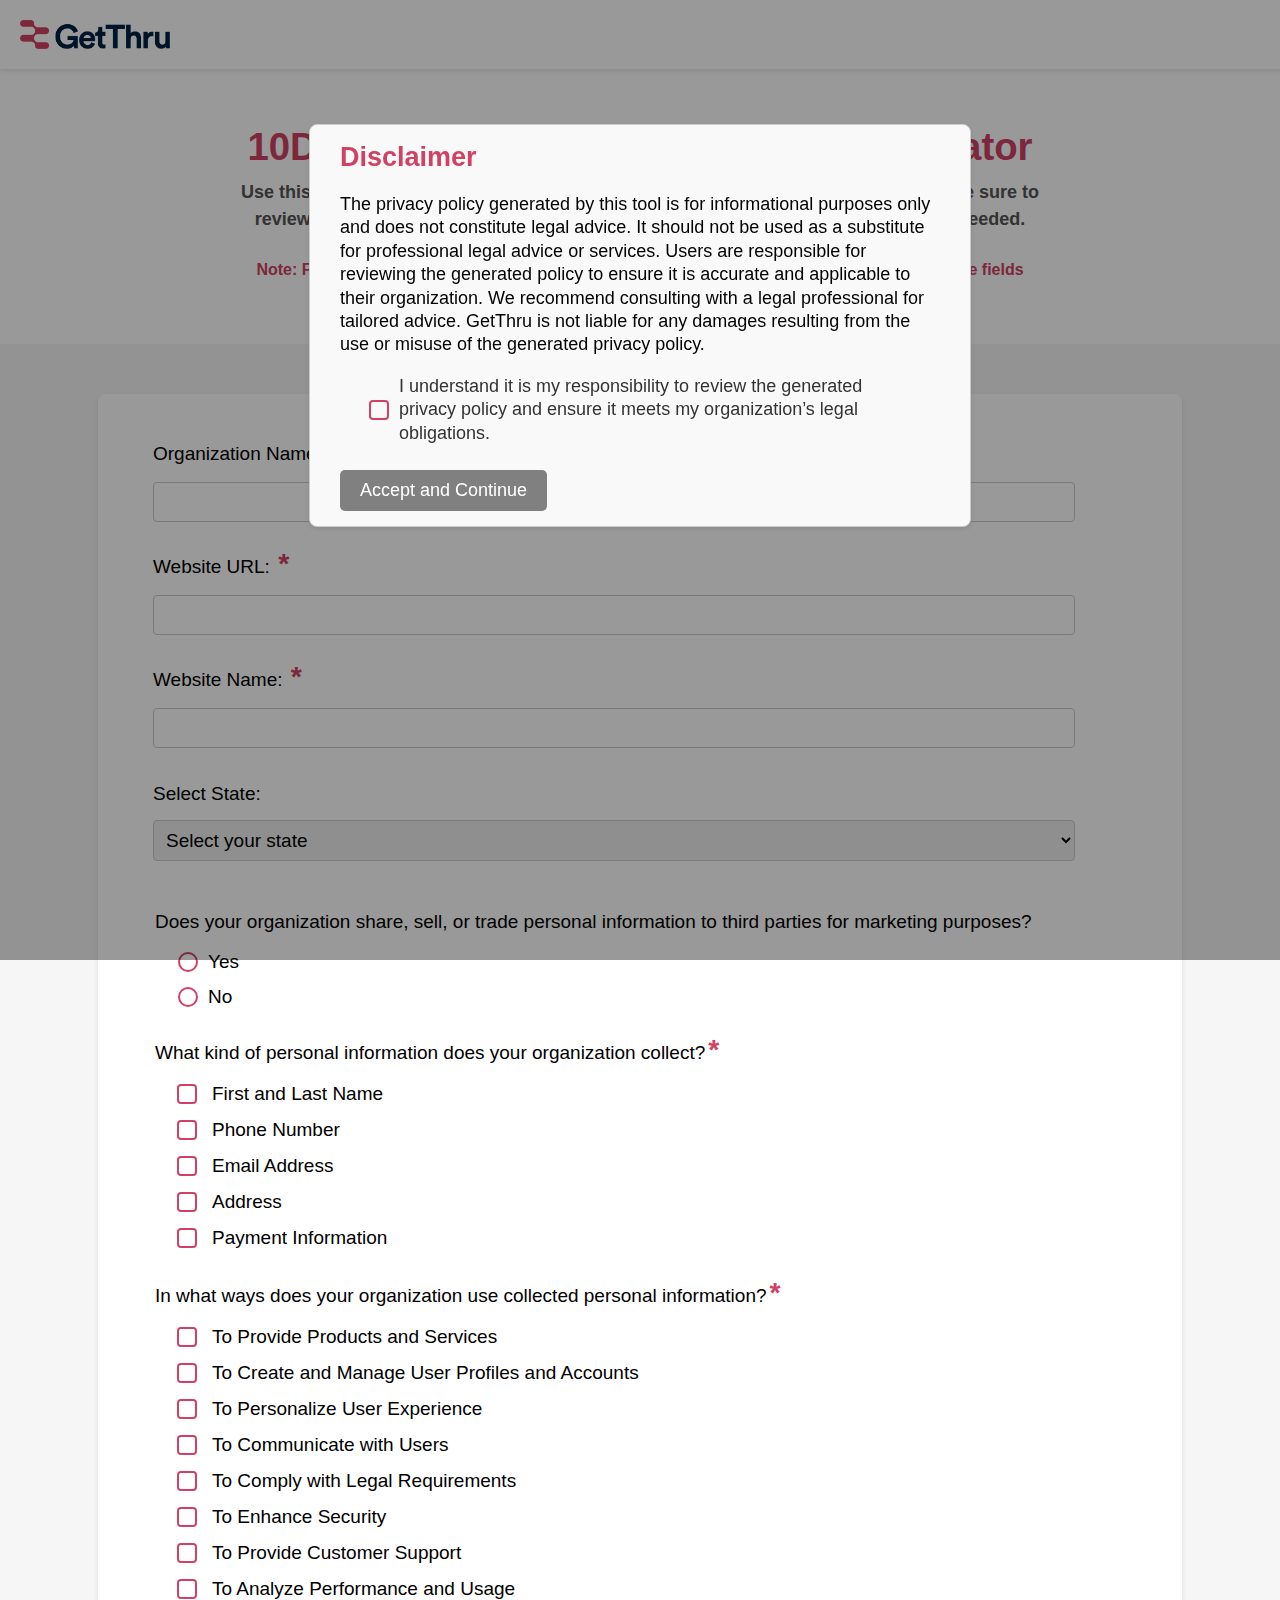
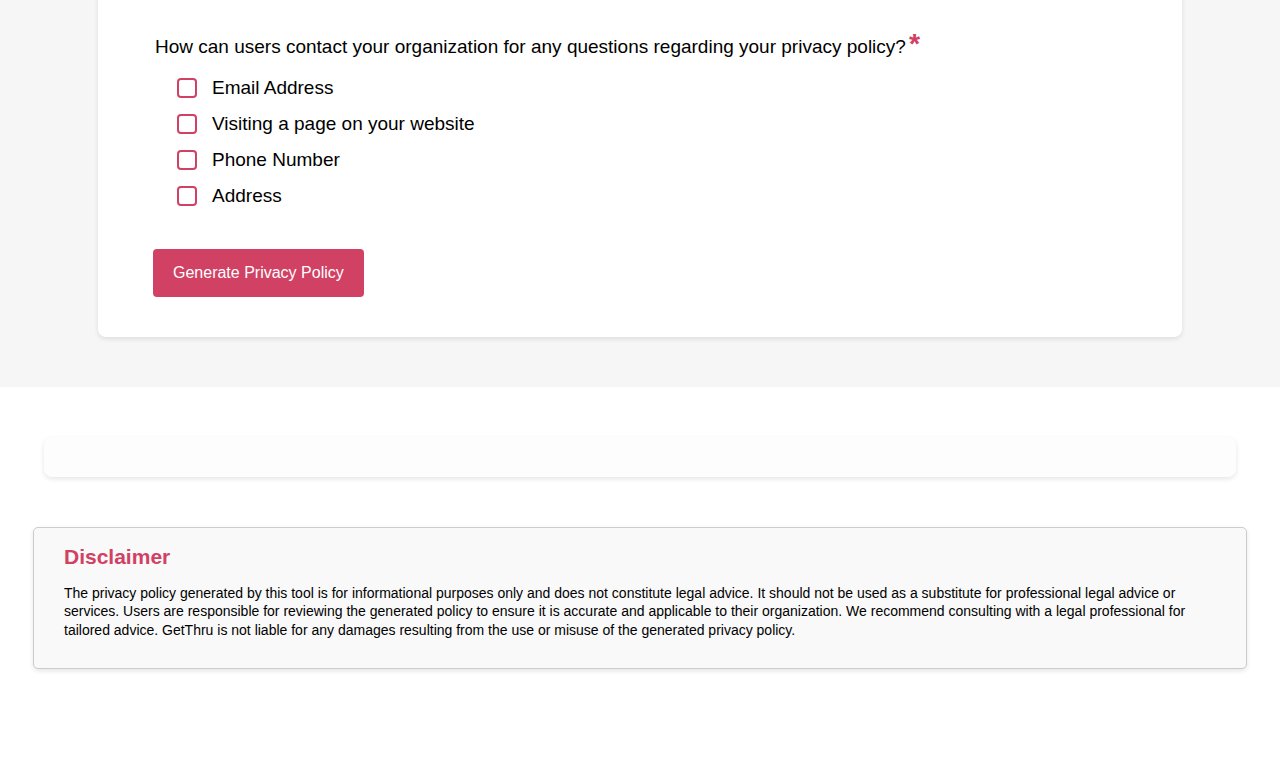
<file: index.html>
<!DOCTYPE html>
<html lang="en">
<head>
  <meta charset="UTF-8">
  <meta name="viewport" content="width=device-width, initial-scale=1.0">
  <link rel="stylesheet" href="styles2.css">
    <link rel="icon" href="favicon.png" type="image/x-icon">
  <title>Privacy Policy Generator</title> <!-- Title of the website, displayed in the browser tab -->
</head>
<body>

<div class="banner">
  <!-- Banner section with a logo image -->
  <img src="getthru-logo_2021_full-color.png" alt="Logo" class="logo">
</div>

<div class="header">
  <!-- Header section containing the title of the privacy policy generator -->
  <h1>10DLC Compliant Privacy Policy Generator</h1>

  <!-- Instructions paragraph -->
  <p class="instructions">
    Use this form to generate a privacy policy that complies with 10DLC requirements. Be sure to review and integrate the generated sections into your organization’s full policy as needed.
  </p>
  <p class="asterisk-note">
    <strong>Note:</strong> Fields marked with an asterisk (<span class="important">*</span>) affect the generated privacy policy text. 
    Leaving these fields blank may result in an incomplete privacy policy.
</p>
</div>

<div class="content">
  <!-- Main content section -->

  <!-- Wrapper with gray background that surrounds the white form wrapper -->
  <div class="form-background">
    <div class="form-wrapper">
      
      <!-- Text input form for collecting organization details -->
      <form id="textForm" class="text-input-form">
        <label for="organization">Organization Name: <span class="important">*</span></label>
        <input type="text" id="organization" name="organization" required> <!-- Input for organization name -->
        
        <label for="websiteURL">Website URL: <span class="important">*</label>
        <input type="text" id="websiteURL" name="websiteURL" required> <!-- Input for website URL -->
        
        <label for="websiteName">Website Name: <span class="important">*</label>
        <input type="text" id="websiteName" name="websiteName" required> <!-- Input for website name -->
      </form>

      <!-- State dropdown form for selecting state -->
      <form id="stateDropdownForm" class="dropdown-form">
        <label for="state">Select State:</label>
        <select id="state" name="state">
          <option value="" selected disabled>Select your state</option> <!-- Default placeholder option -->
          <option value="Alabama">Alabama</option>
          <option value="Alaska">Alaska</option>
          <option value="Arizona">Arizona</option>
          <option value="Arkansas">Arkansas</option>
          <option value="California">California</option>
          <option value="Colorado">Colorado</option>
          <option value="Connecticut">Connecticut</option>
          <option value="Delaware">Delaware</option>
          <option value="Florida">Florida</option>
          <option value="Georgia">Georgia</option>
          <option value="Hawaii">Hawaii</option>
          <option value="Idaho">Idaho</option>
          <option value="Illinois">Illinois</option>
          <option value="Indiana">Indiana</option>
          <option value="Iowa">Iowa</option>
          <option value="Kansas">Kansas</option>
          <option value="Kentucky">Kentucky</option>
          <option value="Louisiana">Louisiana</option>
          <option value="Maine">Maine</option>
          <option value="Maryland">Maryland</option>
          <option value="Massachusetts">Massachusetts</option>
          <option value="Michigan">Michigan</option>
          <option value="Minnesota">Minnesota</option>
          <option value="Mississippi">Mississippi</option>
          <option value="Missouri">Missouri</option>
          <option value="Montana">Montana</option>
          <option value="Nebraska">Nebraska</option>
          <option value="Nevada">Nevada</option>
          <option value="New-Hampshire">New Hampshire</option>
          <option value="New-Jersey">New Jersey</option>
          <option value="New-Mexico">New Mexico</option>
          <option value="New-York">New York</option>
          <option value="North-Carolina">North Carolina</option>
          <option value="North-Dakota">North Dakota</option>
          <option value="Ohio">Ohio</option>
          <option value="Oklahoma">Oklahoma</option>
          <option value="Oregon">Oregon</option>
          <option value="Pennsylvania">Pennsylvania</option>
          <option value="Rhode-Island">Rhode Island</option>
          <option value="South-Carolina">South Carolina</option>
          <option value="South-Dakota">South Dakota</option>
          <option value="Tennessee">Tennessee</option>
          <option value="Texas">Texas</option>
          <option value="Utah">Utah</option>
          <option value="Vermont">Vermont</option>
          <option value="Virginia">Virginia</option>
          <option value="Washington">Washington</option>
          <option value="West-Virginia">West Virginia</option>
          <option value="Wisconsin">Wisconsin</option>
          <option value="Wyoming">Wyoming</option>
        </select>
      </form>

        <!-- Question about selling or renting personal information -->
        <form id="thirdPartyForm" class="dropdown-form">
          <legend>Does your organization share, sell, or trade personal information to third parties for marketing purposes?</legend>
          <div class="radio-container">
            <input type="radio" id="sellRentYes" name="sellRent" value="yes">
            <label for="sellRentYes">Yes</label>
          </div>
          <div class="radio-container">
            <input type="radio" id="sellRentNo" name="sellRent" value="no">
            <label for="sellRentNo">No</label>
            </div>
          <p id="complianceMessage" style="display: none; color: red; font-weight: bold;">
            Warning: Your privacy policy will not be 10DLC compliant if you sell or rent personal information to third parties for marketing purposes.
          </p>
          <p id="positiveMessage" style="display: none; color: green; font-weight: bold;">
            Great! Your organization is adhering to best practices for 10DLC compliance.
          </p>
        </form>

      <!-- Form for selecting types of personal information collected -->
      <form>
        <legend>What kind of personal information does your organization collect?<span class="important">*</legend>
        <div class="checkbox-container">
          <input type="checkbox" id="firstLast" name="source" value="firstLast">
          <label for="firstLast">First and Last Name</label>
        </div>
        <div class="checkbox-container">
          <input type="checkbox" id="phone" name="source" value="phone">
          <label for="phone">Phone Number</label>
        </div>
        <div class="checkbox-container">
          <input type="checkbox" id="email" name="source" value="email">
          <label for="email">Email Address</label>
        </div>
        <div class="checkbox-container">
          <input type="checkbox" id="address" name="source" value="address">
          <label for="address">Address</label>
        </div>
        <div class="checkbox-container">
          <input type="checkbox" id="paymentInfo" name="source" value="paymentInfo">
          <label for="paymentInfo">Payment Information</label>
        </div>
      </form>

      <!-- Question about the use of personal information -->
      <form id="usage-Form" class="checkbox-container">
        <legend>In what ways does your organization use collected personal information?<span class="important">*</legend>
        <div class="checkbox-container">
            <input type="checkbox" id="provideProducts" name="usage" value="provideProducts">
            <label for="provideProducts">To Provide Products and Services</label>
        </div>
        <div class="checkbox-container">
            <input type="checkbox" id="manageAccounts" name="usage" value="manageAccounts">
            <label for="manageAccounts">To Create and Manage User Profiles and Accounts</label>
        </div>
        <div class="checkbox-container">
            <input type="checkbox" id="personalizeExperience" name="usage" value="personalizeExperience">
            <label for="personalizeExperience">To Personalize User Experience</label>
        </div>
        <div class="checkbox-container">
            <input type="checkbox" id="communicate" name="usage" value="communicate">
            <label for="communicate">To Communicate with Users</label>
        </div>
        <div class="checkbox-container">
            <input type="checkbox" id="complyLegal" name="usage" value="complyLegal">
            <label for="complyLegal">To Comply with Legal Requirements</label>
        </div>
        <div class="checkbox-container">
            <input type="checkbox" id="enhanceSecurity" name="usage" value="enhanceSecurity">
            <label for="enhanceSecurity">To Enhance Security</label>
        </div>
        <div class="checkbox-container">
            <input type="checkbox" id="customerSupport" name="usage" value="customerSupport">
            <label for="customerSupport">To Provide Customer Support</label>
        </div>
        <div class="checkbox-container">
            <input type="checkbox" id="analyzePerformance" name="usage" value="analyzePerformance">
            <label for="analyzePerformance">To Analyze Performance and Usage</label>
        </div>
    </form>
    

      <!-- Form for selecting contact methods -->
      <form>
        <legend>How can users contact your organization for any questions regarding your privacy policy?<span class="important">*</legend>

        <div class="checkbox-container">
            <input type="checkbox" id="email2" name="source" value="email2" data-toggle-target="emailFreeform" onclick="toggleFreeform('emailFreeform')">
            <label for="email2">Email Address</label>
        </div>
        <div id="emailFreeform" style="display: none;">
            <label for="emailInput">Enter your organization's email address:</label>
            <input type="email" id="emailInput" name="email">
        </div>

        <div class="checkbox-container">
            <input type="checkbox" id="checkboxWebsite" name="source" value="checkboxWebsite" data-toggle-target="websiteFreeform" onclick="toggleFreeform('websiteFreeform')">
            <label for="checkboxWebsite">Visiting a page on your website</label>
        </div>
        <div id="websiteFreeform" style="display: none;">
            <label for="websiteInput">Enter the URL:</label>
            <input type="url" id="websiteInput" name="website">
        </div>

        <div class="checkbox-container">
            <input type="checkbox" id="phone2" name="source" value="phone2" data-toggle-target="phoneFreeform" onclick="toggleFreeform('phoneFreeform')">
            <label for="phone2">Phone Number</label>
        </div>
        <div id="phoneFreeform" style="display: none;">
            <label for="phoneInput">Enter your organization's phone number:</label>
            <input type="tel" id="phoneInput" name="phone">
        </div>

        <div class="checkbox-container">
            <input type="checkbox" id="address2" name="source" value="address2" data-toggle-target="addressFreeform" onclick="toggleFreeform('addressFreeform')">
            <label for="address2">Address</label>
        </div>
        <div id="addressFreeform" style="display: none;">
            <label for="addressInput">Enter your organization's address:</label>
            <input type="text" id="addressInput" name="address">
        </div>
      </form>

      <!-- Button to generate the privacy policy -->
      <form id="additionalTextForm" class="generate-button">
        <button type="button" id="showTextButton">Generate Privacy Policy</button>
      </form>
    
    </div> <!-- End of form-wrapper -->
  </div> <!-- End of form-background -->


<!-- Paragraph to display the generated text -->
<div id="displayText" class="generated-text"></div>

<!-- Button to copy the generated text -->
<button id="copyTextButton" class="generate-button" style="display: none;">Copy Privacy Policy</button>

<!-- Custom notification for copy action -->
<div id="copyNotification">Privacy policy copied to clipboard!</div>

  <!-- Disclaimer section -->
  <div class="disclaimer">
    <h2>Disclaimer</h2>
    <p>
      The privacy policy generated by this tool is for informational purposes only and does not constitute legal advice. 
      It should not be used as a substitute for professional legal advice or services. 
      Users are responsible for reviewing the generated policy to ensure it is accurate and applicable to their organization. 
      We recommend consulting with a legal professional for tailored advice. GetThru is not liable for any damages resulting from the use or misuse of the generated privacy policy.
    </p>
  </div>


<script src="script3.js"></script> <!-- External JavaScript file -->

<!-- Disclaimer Modal -->
<div id="disclaimerModal" class="modal">
  <div class="modal-content disclaimer">
    <h2>Disclaimer</h2>
    <p>
      The privacy policy generated by this tool is for informational purposes only and does not constitute legal advice. 
      It should not be used as a substitute for professional legal advice or services. 
      Users are responsible for reviewing the generated policy to ensure it is accurate and applicable to their organization. 
      We recommend consulting with a legal professional for tailored advice. GetThru is not liable for any damages resulting from the use or misuse of the generated privacy policy.
    </p>
    <form id="modalDisclaimerForm">
      <label for="disclaimerAgreeModal">
        <input type="checkbox" id="disclaimerAgreeModal" name="disclaimerAgreeModal" required>
        I understand it is my responsibility to review the generated privacy policy and ensure it meets my organization’s legal obligations.
      </label>
    </form>
    <button id="acceptDisclaimerButton" disabled>Accept and Continue</button>
  </div>
</div>

</body>
</html>
</file>
<file: styles2.css>
/* Global styling for the body element */
body {
  margin: 0;
  padding: 0;
  font-family: Arial, sans-serif;
  padding-bottom: 50px;
}

/* Header styling - Styles the header section with title */
.header {
  background-color: #fff;
  color: #d14164;
  padding: 125px 0;
  text-align: center;
  font-size: 120%;
  font-family: "Source Sans Pro", sans-serif;
  font-weight: bold;
}

/* Header title styling - Styles the h1 element within the header */
.header h1 {
  margin: 0;
}

/* Banner styling - Styles the fixed banner with a logo */
.banner {
  background-color: #fff;
  color: #000;
  padding: 20px;
  position: fixed;
  width: 100%;
  top: 0;
  left: 0;
  display: flex;
  align-items: center;
  box-shadow: 0 2px 5px rgba(0, 0, 0, 0.1);
  z-index: 1000;
}

/* Logo styling - Styles the logo within the banner */
.logo {
  width: 150px !important;
  max-width: 100%;
  margin-right: 20px;
}

/* Gray background for the form area */
.form-background {
  background-color: #f6f6f6;
  padding: 50px 0;
}

/* White background for the form wrapper */
.form-wrapper {
  background-color: #fff;
  padding: 30px;
  border-radius: 8px;
  max-width: 80%;
  margin: 0px auto;
  padding-left: 30px;
  padding-right: 30px;
  box-shadow: 0 2px 5px rgba(0, 0, 0, 0.1);
}

/* Styling for the instruction paragraph */
.instructions {
  font-size: 18px;
  color: #555;
  margin-top: 10px;
  margin-bottom: -60px;
  max-width: 800px;
  margin-left: auto;
  margin-right: auto;
  text-align: center;
  line-height: 1.5;
}

.important {
  color: #d14164; /* Choose a color that matches your design */
  font-weight: bold;
  font-size: 1.5em;
  margin-left: 3px;
}

.asterisk-note {
  font-size: 16px;
  color: #d14164;
  margin: 0 auto;
  text-align: center;
  width: 100%;
  max-width: 800px;
  position: relative;
  top: 80px;
}

/* Content and form container styling */
.content {
  margin-top: 0;
  padding: 0;
}

/* General form styling - Applies to all forms for layout and spacing */
.content form.text-input-form,
.content form.dropdown-form,
.content form {
  max-width: 90%;
  margin: 10px 10px 10px 25px;
}

/* Label styling for form elements */
.content form.text-input-form label,
.content form.dropdown-form label {
  display: block;
  margin-bottom: 15px;
  font-size: 19px;
}

/* Input field and dropdown styling */
.content form.text-input-form input,
.content form.dropdown-form select {
  width: 100%;
  padding: 8px;
  margin-bottom: 25px;
  border: 1px solid #ccc;
  border-radius: 4px;
  box-sizing: border-box;
  font-size: 19px;
}

/* Styling for form legends */
.content form legend {
  margin-top: 25px;
  margin-bottom: 15px;
  margin-left: 0px;
  font-size: 19px;
  white-space: nowrap;
}

/* Styling for checkbox containers */
.content form .checkbox-container {
  display: flex;
  align-items: center;
  margin-left: 20px;
  margin-top: 10px;
  font-size: 19px;
  gap: 5px;
}

/* Styling for checkboxes */
.content form input[type="checkbox"] {
  appearance: none;
  width: 20px;
  height: 20px;
  border: 2px solid #d14164;
  border-radius: 4px;
  margin-right: 10px;
  cursor: pointer;
  flex-shrink: 0;
}

/* Styling for checked checkboxes */
.content form input[type="checkbox"]:checked {
  background-color: #d14164;
  border: 2px solid #d14164;
}

/* Label styling for form labels */
.content form label {
  margin: 0;
  cursor: pointer;
  vertical-align: middle;
}

/* Styling for the compliance warning message */
#complianceMessage {
  display: none;
  background-color: #ffd1d1;
  color: #d14164;
  padding: 15px;
  border-left: 5px solid #d14164;
  border-radius: 4px;
  margin-top: 20px;
  font-weight: bold;
  font-size: 18px;
  width: 100%;
  max-width: 100%;
}

/* Styling for the positive message */
#positiveMessage {
  display: none;
  background-color: #d1ffd1;
  color: #4caf50;
  padding: 15px;
  border-left: 5px solid #4caf50;
  border-radius: 4px;
  margin-top: 20px;
  font-weight: bold;
  font-size: 18px;
  width: 100%;
  max-width: 100%;
}

/* Styling for radio button containers */
.radio-container {
  display: flex;
  align-items: center;
  margin-left: 20px;
  margin-top: 10px;
  font-size: 19px;
}

/* Styling for radio buttons */
.content form input[type="radio"] {
  appearance: none;
  width: 20px;
  height: 20px;
  border: 2px solid #d14164;
  border-radius: 50%;
  margin-right: 10px;
  cursor: pointer;
  position: relative;
  vertical-align: middle;
}

/* Styling for checked radio buttons */
.content form input[type="radio"]:checked {
  background-color: #d14164;
  border: 2px solid #d14164;
}

/* Custom styling for radio buttons when checked */
.content form input[type="radio"]:checked::before {
  content: '';
  width: 10px;
  height: 10px;
  background-color: #fff;
  border-radius: 50%;
  position: absolute;
  top: 50%;
  left: 50%;
  transform: translate(-50%, -50%);
}

/* Label styling for radio button labels */
.content form .radio-container label {
  vertical-align: middle;
  margin: 0;
  padding-top: 3px;
}

/* Styling for toggled freeform sections */
#freeform,
#emailFreeform,
#websiteFreeform,
#phoneFreeform,
#addressFreeform {
  margin-left: 50px;
  margin-top: 10px;
  padding: 15px;
  border: 2px;
  border-radius: 5px;
  background-color: #fdfdfd;
  box-shadow: 0 2px 5px rgba(0, 0, 0, 0.1);
  max-width: 400px;
}

/* Label styling for freeform sections */
#freeform label,
#emailFreeform label,
#websiteFreeform label,
#phoneFreeform label,
#addressFreeform label {
  margin-bottom: 10px;
}

/* Input field styling for freeform sections */
#freeform input,
#emailFreeform input,
#websiteFreeform input,
#phoneFreeform input,
#addressFreeform input {
  width: 100%;
  padding: 8px;
  border: 1px solid #ccc;
  border-radius: 4px;
  box-sizing: border-box;
}

/* Styling for the generate and copy buttons */
.content form.generate-button button,
#copyTextButton {
  padding: 15px 20px;
  margin-top: 30px;
  background-color: #d14164;
  font-size: 16px;
  color: #fff;
  border: none;
  border-radius: 4px;
  cursor: pointer;
  display: inline-block;
}

/* Hover effects for buttons */
.content form.generate-button button:hover,
#copyTextButton:hover {
  background-color: #be3e5d;
}

/* Custom margin for the copy button */
#copyTextButton {
  margin-top: 0px;
  margin-left: 60px;
  font-size: 16px;
}

/* Hover effect for the copy button */
#copyTextButton:hover {
  background-color: #be3e5d;
}

/* Styling for the generated text display */
.generated-text {
  margin: 50px auto;
  max-width: 90%;
  padding: 20px;
  background-color: #fdfdfd;
  border-radius: 8px;
  box-shadow: 0 2px 5px rgba(0, 0, 0, 0.1);
  font-family: Arial, sans-serif;
  font-size: 16px;
  line-height: 1.5;
  color: #333;
}

/* Styling for the notification that appears at the top of the page */
#copyNotification {
  display: none;
  background-color: #be3e5d;
  color: white;
  padding: 15px;
  position: fixed;
  top: 20px;
  left: 50%;
  transform: translateX(-50%);
  border-radius: 4px;
  z-index: 1000;
  text-align: center;
}

/* Disclaimer section styling */
.disclaimer {
  border: 1px solid #ccc;
  padding: 15px;
  border-radius: 5px;
  background-color: #f9f9f9;
  margin: 50px auto;
  max-width: 90%;
  padding-left: 30px;
  padding-right: 30px;
  font-family: Arial, sans-serif;
  font-size: 14px;
  line-height: 1.3;
  box-shadow: 0 2px 5px rgba(0, 0, 0, 0.1);
  color: #000;
}

/* Disclaimer header styling */
.disclaimer h2 {
  margin-top: 0px;
  margin-bottom: 0px;
  color: #d14164;
}

/* The Modal (background) */
.modal {
  display: none;
  position: fixed;
  z-index: 1000;
  left: 0;
  top: 0;
  width: 100%;
  height: 100%;
  overflow: auto;
  background-color: rgb(0,0,0);
  background-color: rgba(0,0,0,0.4);
  padding-top: 60px;
}

/* Modal Content */
.modal-content {
  background-color: #fefefe;
  margin: 5% auto;
  padding: 20px;
  border: 1px solid #888;
  width: 80%;
  max-width: 600px;
  border-radius: 8px;
  box-shadow: 0 4px 8px rgba(0, 0, 0, 0.2);
}

/* Modal Content disclaimer */
.modal-content.disclaimer {
  background-color: #f9f9f9;
  padding-left: 30px;
  padding-right: 30px;
  padding-top: 15px;
  padding-bottom: 15px;
  border: 1px solid #ccc;
  border-radius: 8px;
  box-shadow: 0 2px 5px rgba(0, 0, 0, 0.1);
  font-family: Arial, sans-serif;
  font-size: 18px;
  line-height: 1.3;
  color: #000;
}

/* Modal header styling */
.modal-content h2 {
  margin-top: 0;
  margin-bottom: 10px;
  color: #d14164;
}

/* Modal button styles */
#acceptDisclaimerButton {
  background-color: #d14164;
  color: white;
  border: none;
  padding: 10px 20px;
  border-radius: 5px;
  cursor: pointer;
  font-size: 18px;
}

#acceptDisclaimerButton:disabled {
  background-color: grey;
  cursor: not-allowed;
}

/* Styling for the modal form and checkbox container */
#modalDisclaimerForm {
  display: flex;
  align-items: center;
  margin-top: 15px;
  margin-bottom: 25px;
}

/* Styling for the modal checkbox */
#modalDisclaimerForm input[type="checkbox"] {
  appearance: none;
  width: 20px;
  height: 20px;
  border: 2px solid #d14164;
  border-radius: 4px;
  margin-right: 10px;
  cursor: pointer;
  flex-shrink: 0;
}

/* Styling for checked checkbox */
#modalDisclaimerForm input[type="checkbox"]:checked {
  background-color: #d14164;
  border: 2px solid #d14164;
}

/* Styling for the checkbox label in the modal */
#modalDisclaimerForm label {
  font-size: 18px;
  color: #333;
  cursor: pointer;
  display: flex;
  align-items: center;
  line-height: 1.3;
}
</file>
